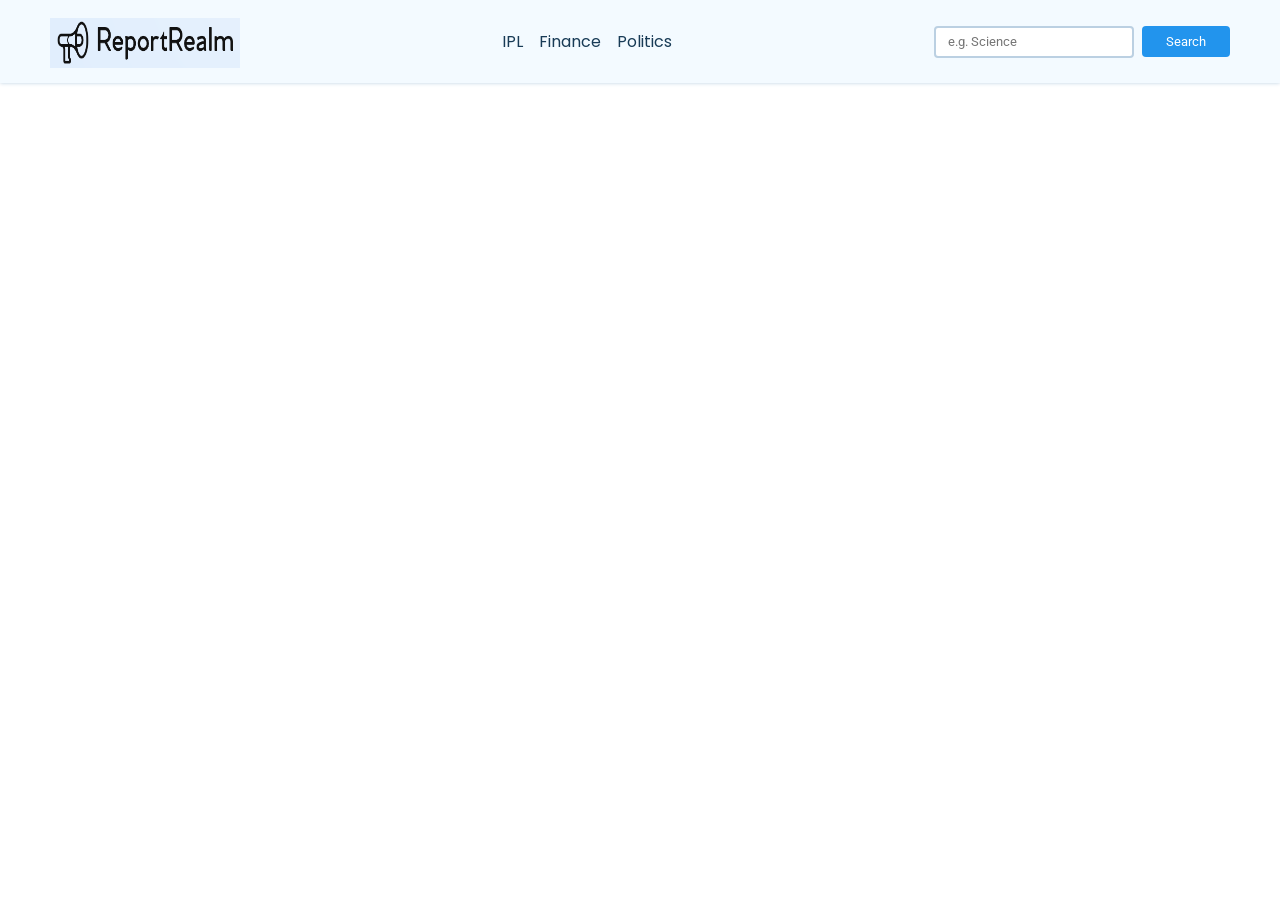
<file: index.html>
<!DOCTYPE html>
<html lang="en">
<head>
    <meta charset="UTF-8">
    <meta http-equiv="X-UA-Compatible" content="IE=edge">
    <meta name="viewport" content="width=device-width, initial-scale=1.0">
    <title>News App</title>
    <link rel="stylesheet" href="style.css">
</head>
<body>

    <nav>
        <div class="main-nav container flex">
            <a href="#" onclick="reload()" class="company-logo">
                <img src="./newnewlogo.png" alt="company logo">
            </a>
            <div class="nav-links">
                <ul class="flex">
                    <li class="hover-link nav-item" id="ipl" onclick="onNavItemClick('ipl')">IPL</li>
                    <li class="hover-link nav-item" id="finance" onclick="onNavItemClick('finance')">Finance</li>
                    <li class="hover-link nav-item" id="politics" onclick="onNavItemClick('politics')">Politics</li>
                </ul>
            </div>
            <div class="search-bar flex">
                <input id="search-text" type="text" class="news-input" placeholder="e.g. Science">
                <button id="search-button" class="search-button">Search</button>
            </div>
        </div>
    </nav>
    

    <main>
        <div class="cards-container container flex" id="cards-container">
            
        </div>
    </main>

    <template id="template-news-card">
        <div class="card">
            <div class="card-header">
                <img src="https://via.placeholder.com/400x200" alt="news-image" id="news-img">
            </div>
            <div class="card-content">
                <h3 id="news-title">This is the Title</h3>
                <h6 class="news-source" id="news-source">End Gadget 26/08/2023</h6>
                <p class="news-desc" id="news-desc">Lorem, ipsum dolor sit amet consectetur adipisicing elit. Recusandae saepe quis voluptatum quisquam vitae doloremque facilis molestias quae ratione cumque!</p>
            </div>
        </div>
    </template>

    <script src="script.js"></script>
</body>
</html>
</file>
<file: style.css>
@import url("https://fonts.googleapis.com/css2?family=Poppins:wght@500&family=Roboto:wght@500&display=swap");

* {
    padding: 0;
    margin: 0;
    box-sizing: border-box;
}

:root {
    --primary-text-color: #183b56;
    --secondary-text-color: #577592;
    --accent-color: #2294ed;
    --accent-color-dark: #1d69a3;
}

body {
    font-family: "Poppins", sans-serif;
    color: var(--primary-text-color);
}

p {
    font-family: "Roboto", sans-serif;
    color: var(--secondary-text-color);
    line-height: 1.4rem;
}

a {
    text-decoration: none;
}

ul {
    list-style: none;
}

.flex {
    display: flex;
    align-items: center;
}

.container {
    max-width: 1180px;
    margin-inline: auto;
    overflow: hidden;
}

nav {
    background-color: #f3faff;
    box-shadow: 0 0 4px #bbd0e2;
    position: fixed;
    top: 0;
    z-index: 99;
    left: 0;
    right: 0;
}

.main-nav {
    justify-content: space-between;
    padding-block: 8px;
}

.company-logo img {
    width: 190px;
    height: 50px;
    margin-top: 10px;

}

.nav-links ul {
    gap: 16px;
}

.hover-link {
    cursor: pointer;
}

.hover-link:hover {
    color: var(--secondary-text-color);
}

.hover-link:active {
    color: red;
}

.nav-item.active {
    color: var(--accent-color);
}

.search-bar {
    height: 32px;
    gap: 8px;
}

.news-input {
    width: 200px;
    height: 100%;
    padding-inline: 12px;
    border-radius: 4px;
    border: 2px solid #bbd0e2;
    font-family: "Roboto", sans-serif;
}

.search-button {
    background-color: var(--accent-color);
    color: white;
    padding: 8px 24px;
    border: none;
    border-radius: 4px;
    cursor: pointer;
    font-family: "Roboto", sans-serif;
}

.search-button:hover {
    background-color: var(--accent-color-dark);
}

main {
    padding-block: 20px;
    margin-top: 80px;
}

.cards-container {
    justify-content: space-between;
    flex-wrap: wrap;
    row-gap: 20px;
    align-items: start;
}

.card {
    width: 360px;
    min-height: 400px;
    box-shadow: 0 0 4px #d4ecff;
    border-radius: 4px;
    cursor: pointer;
    background-color: #fff;
    overflow: hidden;
    transition: all 0.3s ease;
}

.card:hover {
    box-shadow: 1px 1px 8px #d4ecff;
    background-color: #f9fdff;
    transform: translateY(-2px);
}

.card-header img {
    width: 100%;
    height: 180px;
    object-fit: cover;
}

.card-content {
    padding: 12px;
}

.news-source {
    margin-block: 12px;
}
</file>
